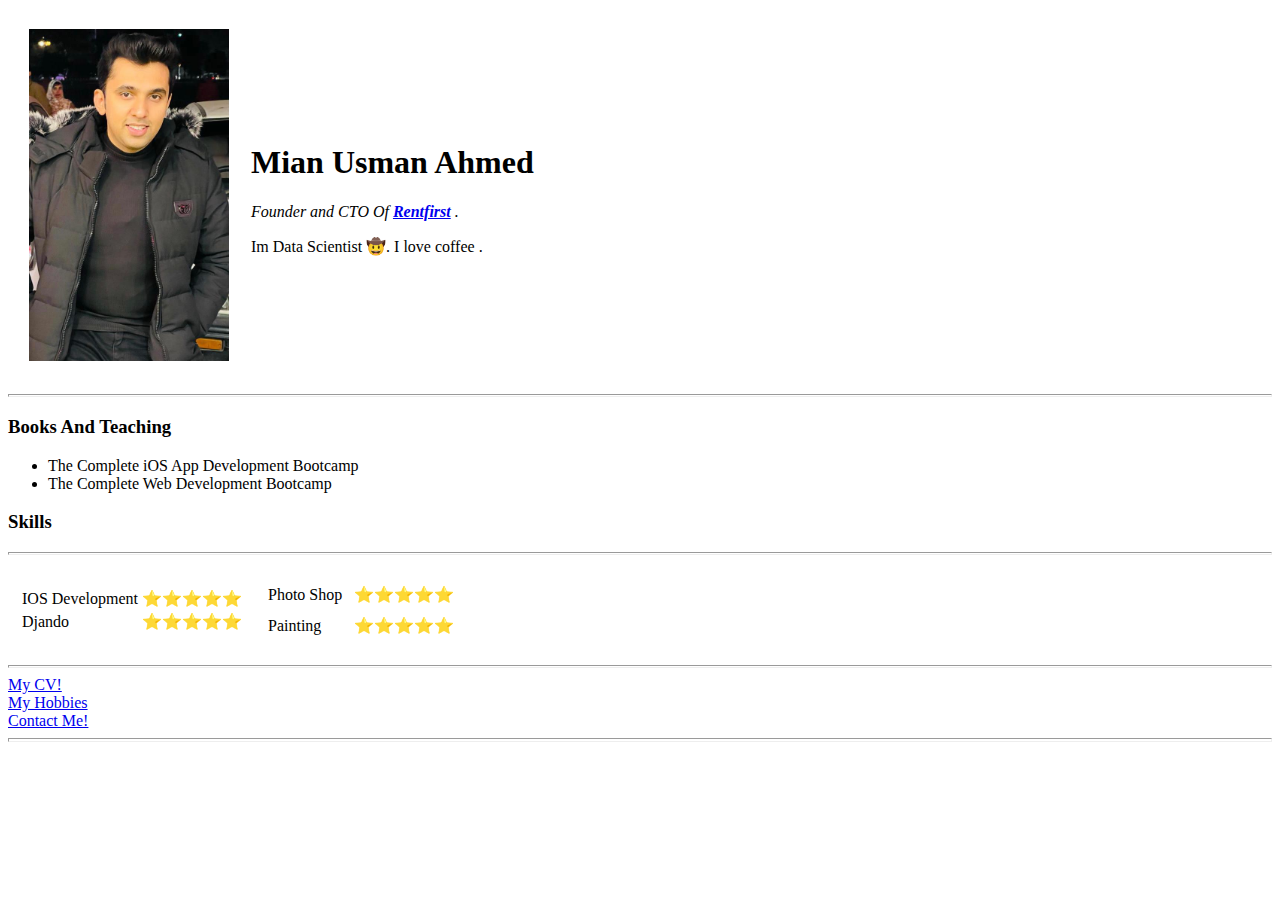
<file: index.html>
<!DOCTYPE html>
<html lang="en" dir="ltr">
  <head>
    <meta charset="utf-8">
  <title>🤠Mian's Personal Site</title>
  </head>
  <body>
    <table cellspacing ="20">
      <tr>
        <td><img src="images/mypic.jpeg" alt="Mian Profile Picture" style="width:200px"></td>
        <td>  <h1>Mian Usman Ahmed</h1>
          <p> <em>Founder and CTO Of <strong><a href="https://www.apple.com">Rentfirst</a> </strong>.</em> </p>
          <p>Im Data Scientist 🤠. I love coffee .</p></td>
      </tr>
    </table>
    <hr size = "3">

    <h3>Books And Teaching </h3>
    <ul>
      <li>The Complete iOS App Development Bootcamp </li>

      <li>The Complete Web Development Bootcamp</li>
    </ul>

    <h3>Skills</h3>
<hr size ="3">
<table cellspacing="10">
  <tr>
    <td><table>
      <tr>
        <td>IOS Development</td>
        <td>⭐⭐⭐⭐⭐</td>
      </tr>
      <tr>
        <td>Djando</td>
        <td>⭐⭐⭐⭐⭐</td>
      </tr>


    </table></td>
    <td><table cellspacing="10">

      <tr>
        <td>Photo Shop</td>
        <td>⭐⭐⭐⭐⭐</td>
      </tr>
      <tr>
        <td>Painting</td>
        <td>⭐⭐⭐⭐⭐</td>
      </tr>

    </table></td>
  </tr>
</table>





    <hr size = "3">

    <a href="CV.html">My CV!</a>
    <br>

    <a href="hobbies.html">My Hobbies</a>
    <br>
    <a href="Contact.html">Contact Me!</a>
  </body>

<hr size = "4">
</html>
</file>
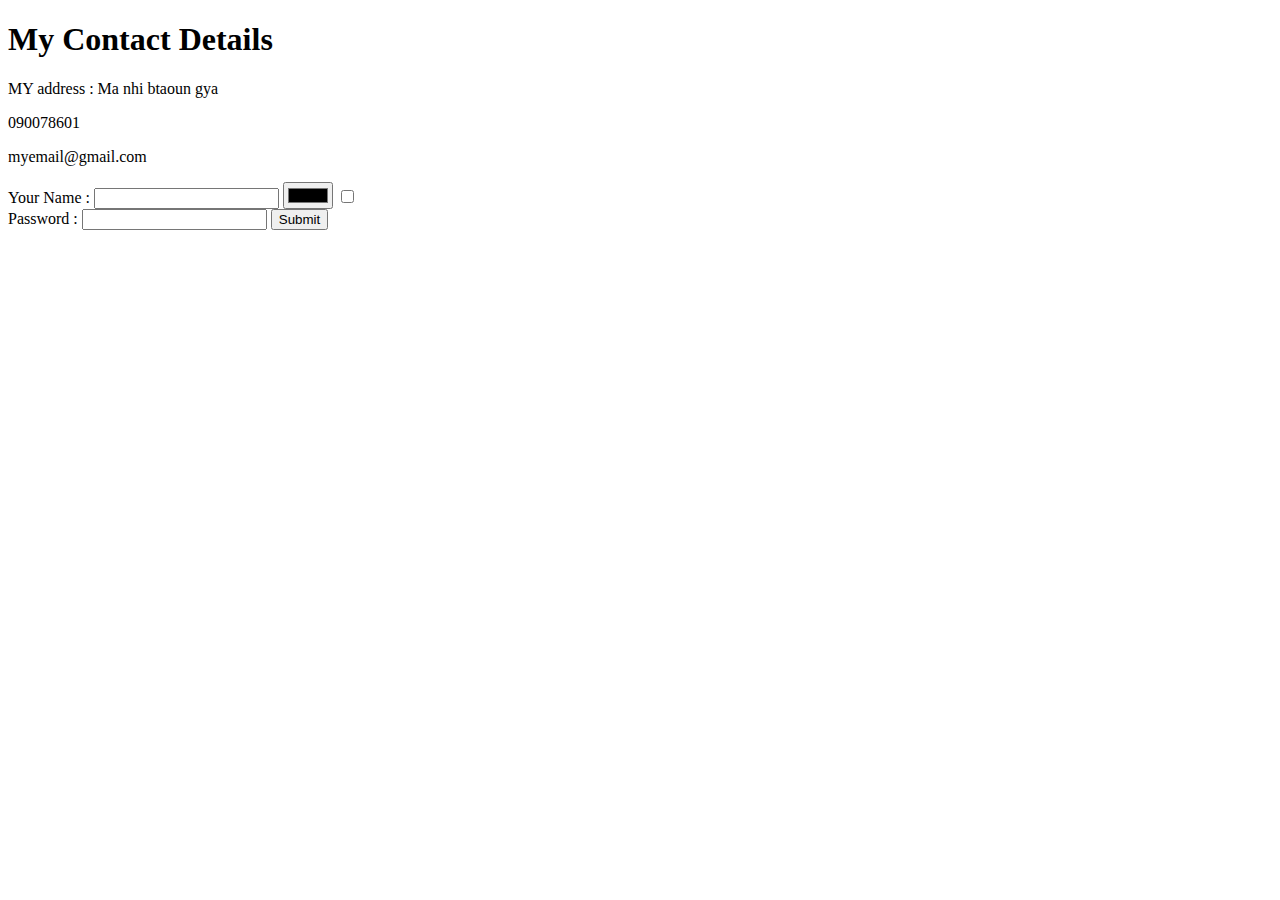
<file: Contact.html>
<!DOCTYPE html>
<html lang="en" dir="ltr">
  <head>
    <meta charset="utf-8">
    <title></title>
  </head>
  <body>
    <h1>My Contact Details </h1>
    <p>MY address : Ma nhi btaoun gya</p>
    <p>090078601</p>
    <p>myemail@gmail.com</p>


    <form class="" action="index.html" method="post">
      <label for="">Your Name :</label>
      <input type="text" name="" value="">
      <input type="color" name="" value="">
      <input type="checkbox" name="" value=""> <br>
      <label for="">Password :</label>
      <input type="password" name="" value="">
      <input type="submit" name="" >
    </form>
  </body>
</html>
</file>
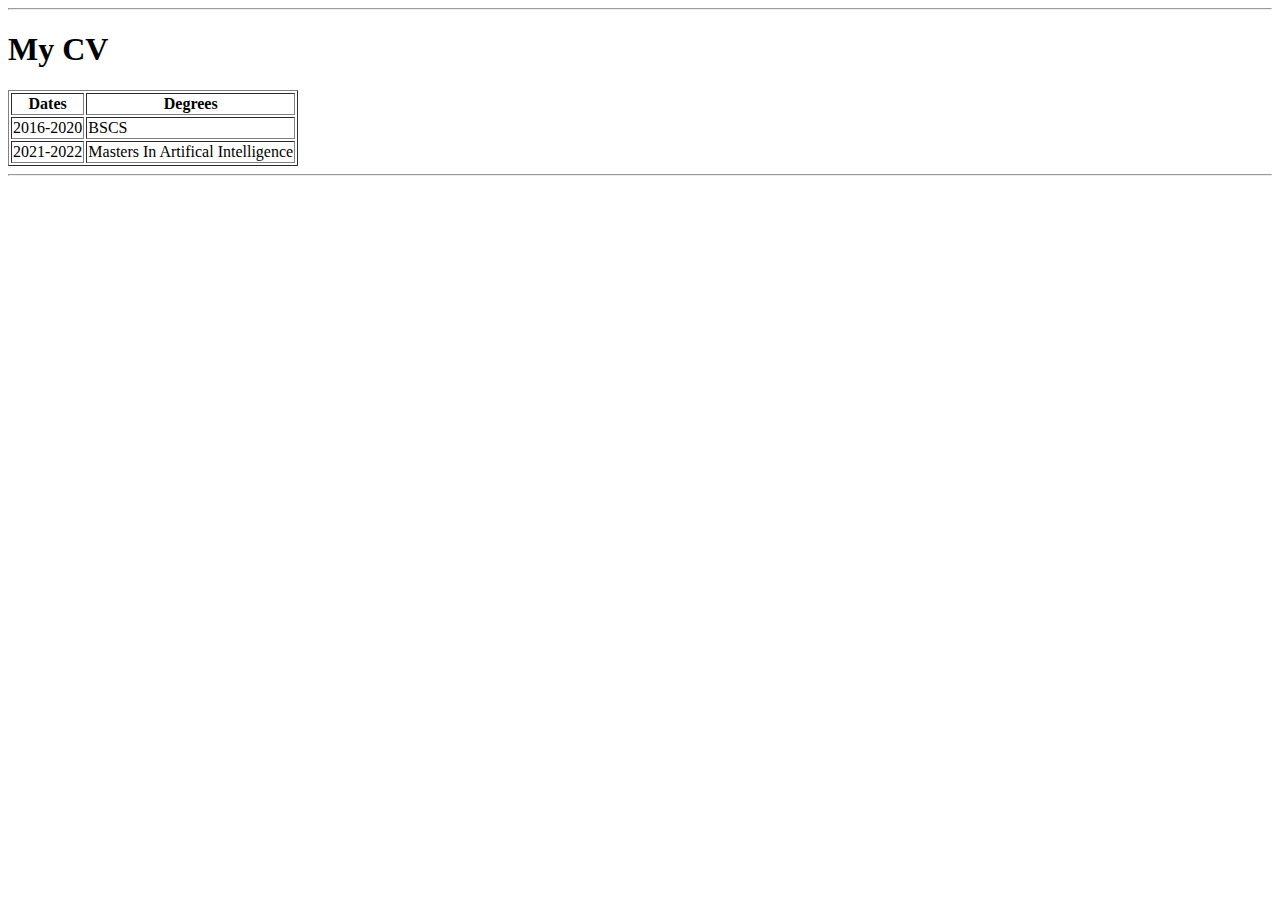
<file: CV.html>
<!DOCTYPE html>
<html lang="en" dir="ltr">
  <head>
    <meta charset="utf-8">
    <title></title>
  </head>
<hr>
  <body>

<h1>My CV</h1>
<table border="1">
  <thead>
    <tr>
      <th>Dates</th>
      <th>Degrees</th>
    </tr>
  </thead>
  <tbody>
    <tr>
      <td>2016-2020</td>
      <td>BSCS</td>
    </tr>
    <tr>
      <td>2021-2022</td>
      <td>Masters In Artifical Intelligence</td>
    </tr>
  </tbody>
  <tfoot>

  </tfoot>

</table>
<hr>
  </body>
</html>
</file>
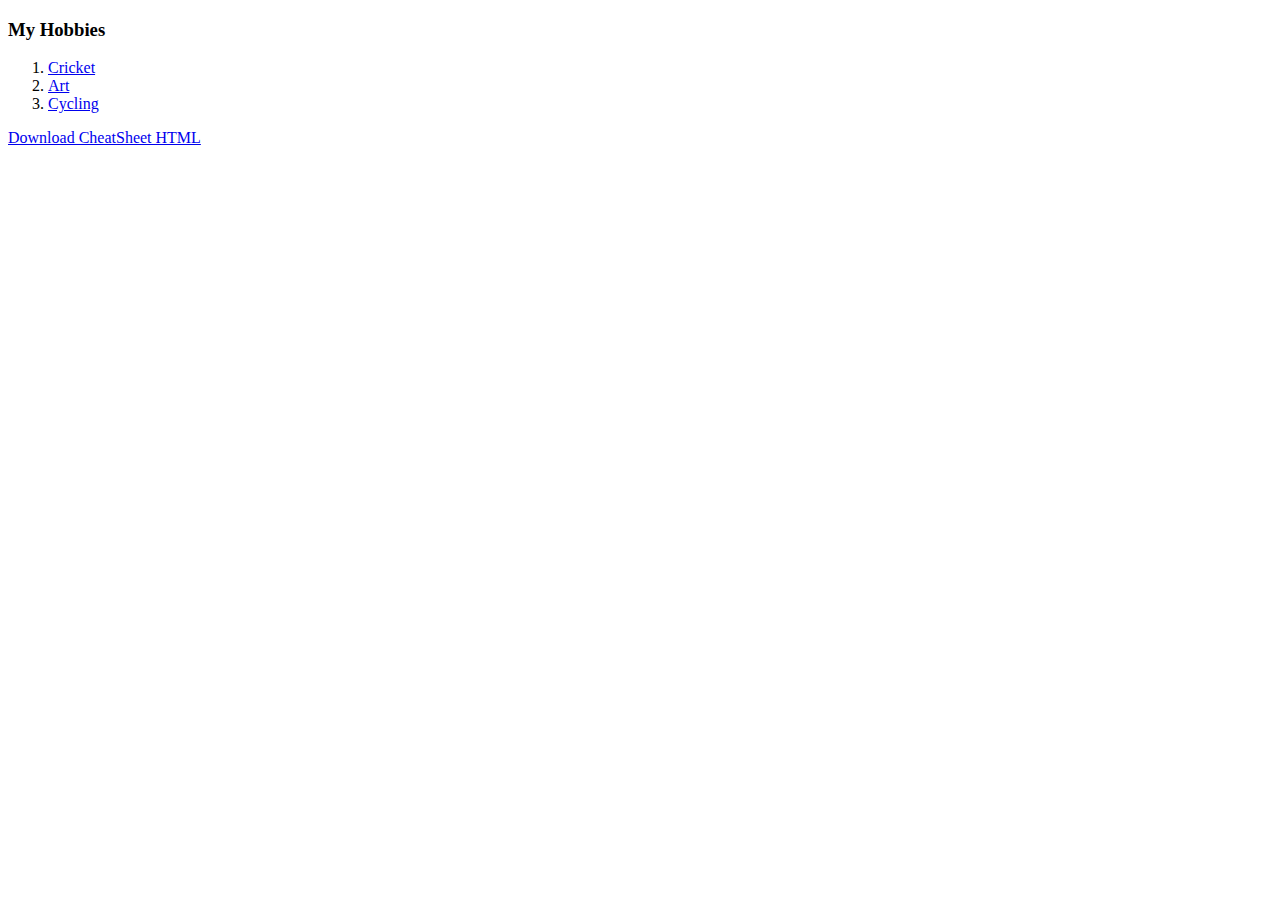
<file: hobbies.html>
<!DOCTYPE html>
<html lang="en" dir="ltr">
  <head>
    <meta charset="utf-8">
    <title></title>
  </head>
  <body>
    <h3>My Hobbies</h3>
    <ol>
      <li><a href="https://www.cricketzine.com">Cricket</a> </li>
      <li><a href="https://artuk.org">Art</a></li>
      <li><a href="https://new.enfield.gov.uk/services/roads-and-transport/cycle-enfield/">Cycling</a></li>
    </ol>
    <a Download href="https://web.stanford.edu/group/csp/cs21/htmlcheatsheet.pdf">Download CheatSheet HTML</a>
  </body>
</html>
</file>
